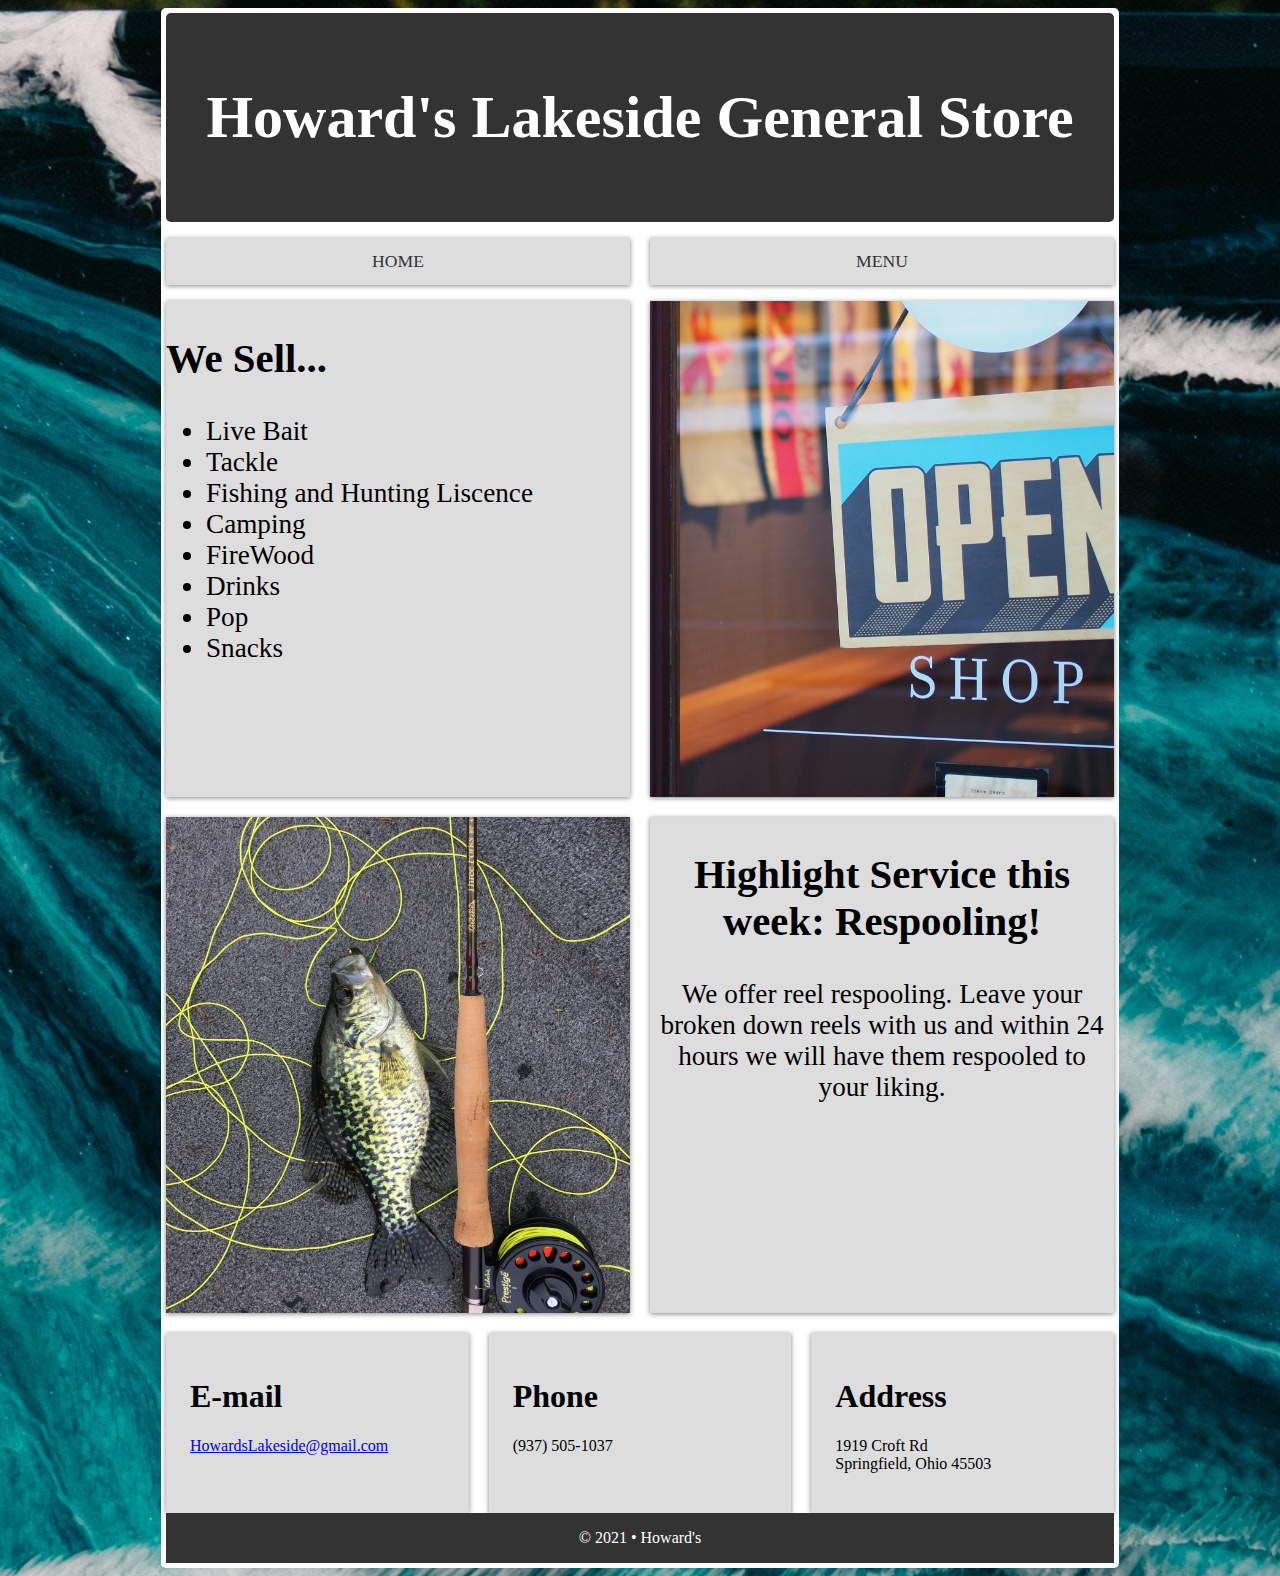
<file: index.html>
<!DOCTYPE html>
<html lang="en" dir="ltr">
  <head>
    <meta charset="utf-8">
    <link rel="stylesheet" href="css/style.css">
    <title>Store</title>
  </head>
  <body>
    <div class="container">
      <div class="header">
        <h1>Howard's Lakeside General Store</h1>
      </div>
      <nav class="main-nav">
        <ul>
          <li><a href="index.html">Home</a></li>
          <li><a href="menu.html">Menu</a></li>
        </ul>
      </nav>
      <section class="top-container">
        <div class="service-list">
          <h2>We Sell...</h2>
          <ul>
            <li>Live Bait</li>
            <li>Tackle</li>
            <li>Fishing and Hunting Liscence</li>
            <li>Camping</li>
            <li>FireWood</li>
            <li>Drinks</li>
            <li>Pop</li>
            <li>Snacks</li>
          </ul>
        </div>
        <div class="open">

        </div>
      </section>
      <section class="second-container">
        <div class="fish">
        </div>
        <div class="spool">
          <h2>Highlight Service this week: Respooling!</h2>
          <p>We offer reel respooling. Leave your broken down reels with us and within 24 hours we will have them respooled to your liking.</p>
        </div>
      </section>
      <section class="bottom-container">
        <div class="e-mail">
          <h1>E-mail</h1>
          <p><a href="mailto:HowardsLakeside@gmail.com">HowardsLakeside@gmail.com</a></p>
        </div>
        <div class="phone">
          <h1>Phone</h1>
          <p>(937) 505-1037</p>
        </div>
        <div class="address">
          <h1>Address</h1>
          <p>1919 Croft Rd <br> Springfield, Ohio 45503</p>
        </div>
      </section>
      <div class="footer">
        <p>&#169; 2021 &bull; Howard's </p>
      </div>
    </div>
  </body>
</html>
</file>
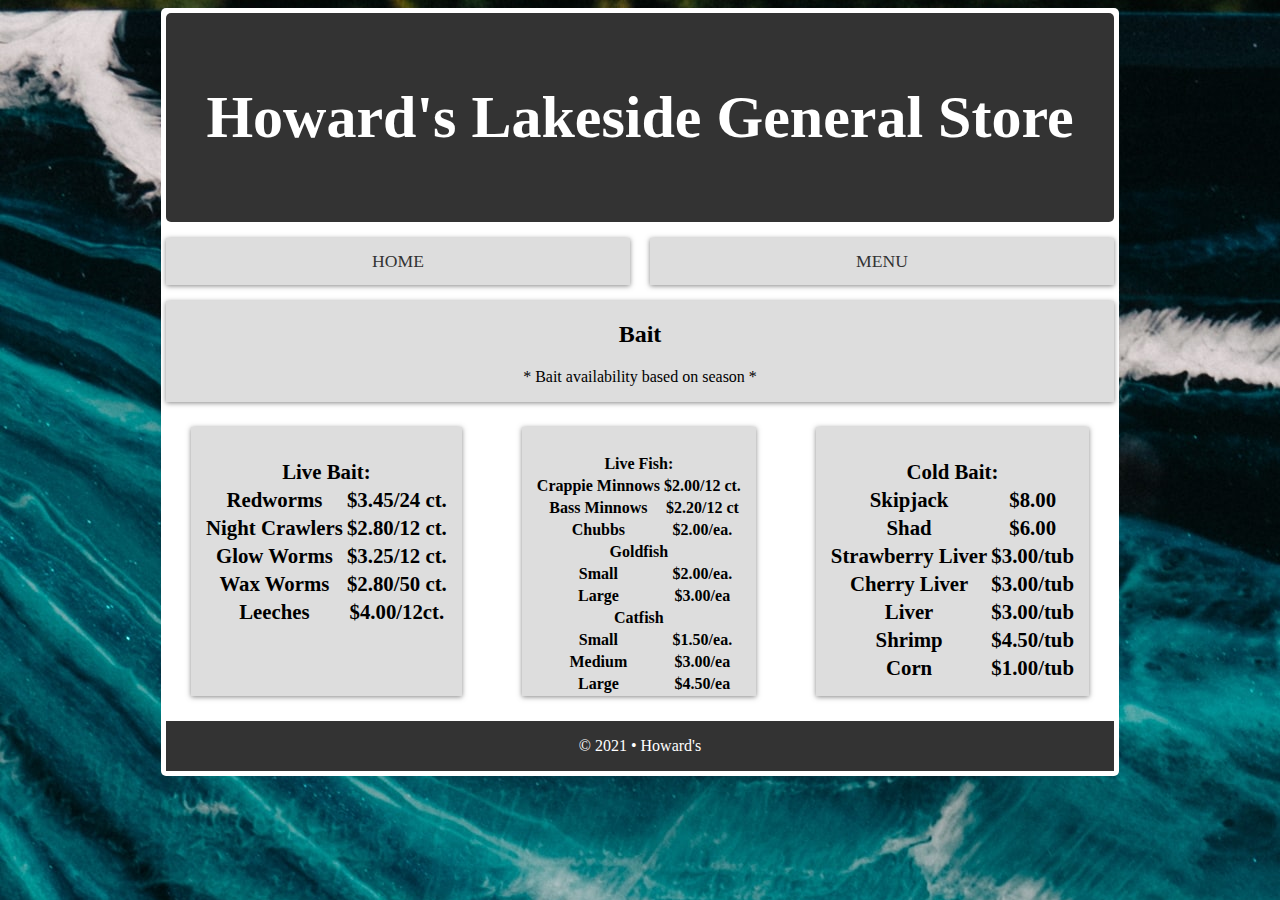
<file: menu.html>
<!DOCTYPE html>
<html lang="en" dir="ltr">
  <head>
    <meta charset="utf-8">
    <title>Menu</title>
    <link rel="stylesheet" href="css/style.css">
  </head>
  <body>
    <div class="container">
      <div class="header">
        <h1>Howard's Lakeside General Store</h1>
      </div>
      <nav class="main-nav">
        <ul>
          <li><a href="index.html">Home</a></li>
          <li><a href="menu.html">Menu</a></li>
        </ul>
      </nav>
      <div class="bait1">
        <h2>Bait</h2>
        <p>* Bait availability based on season *</p>
      </div>
      <div class="pricepage">
        <div class="bait2">
          <table class="table1">
            <tr>
              <th colspan="2">Live Bait:</th>
            </tr>
            <tr>
              <th>Redworms</th>
              <th>$3.45/24 ct.</th>
            </tr>
            <tr>
              <th>Night Crawlers</th>
              <th>$2.80/12 ct.</th>
            </tr>
            <tr>
              <th>Glow Worms</th>
              <th>$3.25/12 ct.</th>
            </tr>
            <tr>
              <th>Wax Worms</th>
              <th>$2.80/50 ct.</th>
            </tr>
            <tr>
              <th>Leeches</th>
              <th>$4.00/12ct.</th>
            </tr>
          </table>

        </div>
        <div class="bait3">
          <table class="table2">
            <tr>
              <th colspan="2">Live Fish:</th>
            </tr>
            <tr>
              <th>Crappie Minnows</th>
              <th>$2.00/12 ct.</th>
            </tr>
            <tr>
              <th>Bass Minnows</th>
              <th>$2.20/12 ct</th>
            </tr>
            <tr>
              <th>Chubbs</th>
              <th>$2.00/ea.</th>
            </tr>
            <tr>
              <th colspan="2">Goldfish</th>
            </tr>
            <tr>
              <th>Small</th>
              <th>$2.00/ea.</th>
            </tr>
            <tr>
              <th>Large</th>
              <th>$3.00/ea</th>
            </tr>
            <tr>
              <th colspan="2">Catfish</th>
            </tr>
            <tr>
              <th>Small</th>
              <th>$1.50/ea.</th>
            </tr>
            <tr>
              <th>Medium</th>
              <th>$3.00/ea</th>
            </tr>
            <tr>
              <th>Large</th>
              <th>$4.50/ea</th>
            </tr>
          </table>
        </div>
        <div class="bait4">
          <table class="table3">
            <tr>
              <th colspan="2">Cold Bait:</th>
            </tr>
            <tr>
              <th>Skipjack</th>
              <th>$8.00</th>
            </tr>
            <tr>
              <th>Shad</th>
              <th>$6.00</th>
            </tr>
            <tr>
              <th>Strawberry Liver</th>
              <th>$3.00/tub</th>
            </tr>
            <tr>
              <th>Cherry Liver</th>
              <th>$3.00/tub</th>
            </tr>
            <tr>
              <th>Liver</th>
              <th>$3.00/tub</th>
            </tr>
            <tr>
              <th>Shrimp</th>
              <th>$4.50/tub</th>
            </tr>
            <tr>
              <th>Corn</th>
              <th>$1.00/tub</th>
            </tr>
          </table>
        </div>
      </div>
      <div class="footer">
        <p>&#169; 2021 &bull; Howard's </p>
      </div>
    </div>
  </body>
</html>
</file>
<file: css/style.css>
@charset "UTF-8";

:root {
  --light: #fff;
  --shadow: 0 1px 5px rgba(104, 104, 104, 0.8);
  --primary: #ddd;
  --dark: #333
}

body {
  background: url("../images/oceanb.jpg");
}
.container {
  display: grid;
  margin: auto;
  width: 75%;
  background-color: white;
  padding: 5px;
  border-radius: 5px;
}

.header {
  padding: 30px;
  text-align: center;
  background: var(--dark);
  color: white;
  font-size: 30px;
  border-radius: 5px;
}

/* Navigation */

.main-nav ul{
  display: grid;
  grid-gap: 20px;
  list-style: none;
  padding: 0;
  grid-template-columns: repeat(2, 1fr);
}

.main-nav a{
  background: var(--primary);
  display: block;
  text-decoration: none;
  padding: 0.8rem;
  text-align: center;
  color: var(--dark);
  text-transform: uppercase;
  font-size: 1.1rem;
  box-shadow: var(--shadow);
}

.main-nav a:hover {
  background: var(--dark);
  color: var(--light);
}

/* Top Grid */

.top-container {
  display: grid;
  grid-gap: 20px;
  grid-template-columns: 1fr 1fr;
}

.service-list {
  background: var(--primary);
  box-shadow: var(--shadow);
  font-size: 1.7em;
}

.open {
  min-height: 400px;
  background: url("../images/open.jpg");
  background-size: cover;
  padding: 3rem;
  box-shadow: var(--shadow);
}

/* Middle Grid */

.second-container {
  margin-top: 20px;
  display: grid;
  grid-template-columns: 1fr 1fr;
  grid-gap: 20px;
}

.spool {
  text-align: center;
  background: var(--primary);
  box-shadow: var(--shadow);
  font-size: 1.7em;
}

.fish {
  min-height: 400px;
  background: url("../images/spool.jpg");
  background-size: cover;
  background-position: center;
  padding: 3rem;
  box-shadow: var(--shadow);
}

/* Final Grid */

.bottom-container {
  margin-top: 20px;
  display: grid;
  grid-template-columns: 1fr 1fr 1fr;
  grid-gap: 20px;
  grid-template-areas: 'mail phone address';
}

.e-mail {
  grid-area: mail;
  background: var(--primary);
  box-shadow: var(--shadow);
  padding: 1.5rem;
}

.phone {
  grid-area: phone;
  background: var(--primary);
  box-shadow: var(--shadow);
  padding: 1.5rem;
}

.address {
  grid-area: address;
  background: var(--primary);
  box-shadow: var(--shadow);
  padding: 1.5rem;
}

/* Footer */

.footer {
  background: var(--dark);
  color: var(--light);
  text-align: center;
}

/* Second Page */

.pricepage {
  display: grid;
  grid-gap: 10px;
  grid-template-areas:'bait2 bait3 bait4';
}

.bait2, .bait3, .bait4 {
  margin: 25px
}

.bait1 {
  width: auto;
  background: var(--primary);
  box-shadow: var(--shadow);
  text-align: center;
}

.bait2 {
  grid-area: bait2;
  background: var(--primary);
  box-shadow: var(--shadow);
}

.bait3 {
  grid-area: bait3;
  background: var(--primary);
  box-shadow: var(--shadow);
}

.bait4 {
  grid-area: bait4;
  background: var(--primary);
  box-shadow: var(--shadow);
}

.table1, .table3 {
  margin: auto;
  margin-top: 30px;
  font-size: 1.3em;
}

 .table2 {
  margin: auto;
  margin-top: 25px;
}



@media(max-width:800px)
{
  .main-nav ul {
    grid-template-columns: 1fr;
  }

  .top-container
  {
    grid-template-columns: 1fr;
    grid-template-areas: 'list'
                          'pic';
  }

  .service-list {
    grid-area: list;
  }

  .open {
    grid-area: pic;
  }

  .second-container {
    grid-template-columns: 1fr;
    grid-template-areas: 'highlight'
                          'fish';
  }

  .spool {
    grid-area: highlight;
  }

  .fish {
    grid-area: fish;
  }

  .bottom-container {
    grid-template-columns: 1fr;
    grid-template-areas: 'mail'
                        'phone'
                        'address';
  }

  .pricepage {

    grid-template-areas:'bait2 bait4'
                            'bait3';

  }
}
</file>
